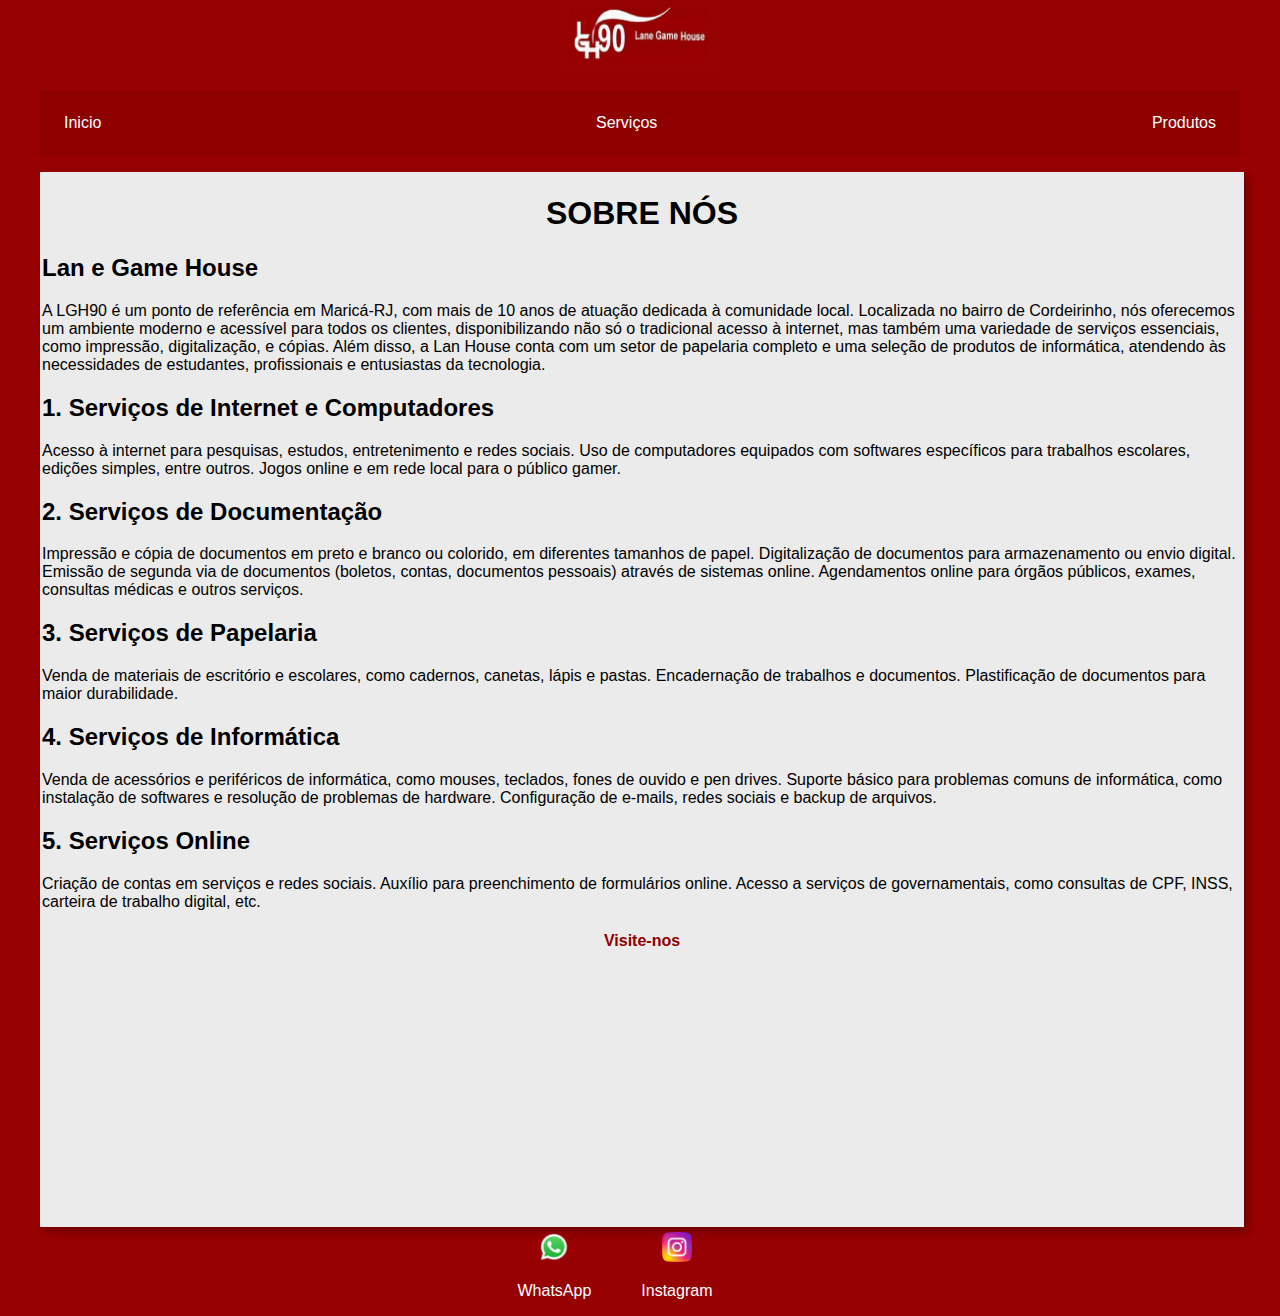
<file: index.html>
<!DOCTYPE html>
<html lang="pt-br">

<head>
    <meta charset="UTF-8">
    <meta name="viewport" content="width=device-width, initial-scale=1.0">
    <title>LGH 90</title>
    <link rel="stylesheet" href="index.css" />
</head>

<body>
    <div class="cont">
    <header>
        <div class="center">
            <img src="./img/lgh.png" alt="Logo da Empresa" class="logo">
        </div>
    </header>

    <nav>
        <ul>
            <li>
                <a href="index.html">Inicio</a> 
            </li>
            <li>
                <a href="servicos.html">Serviços</a> 
            </li>
            <li>
                <a href="produtos.html">Produtos</a> 
            </li>
        </ul>
    </nav>

    <main> 
        <h1>SOBRE NÓS</h1>
        <h2>Lan e Game House</h2>
        <p>A LGH90 é um ponto de referência em Maricá-RJ, com mais de 10 anos de atuação dedicada à comunidade local. Localizada no bairro de Cordeirinho, nós oferecemos um ambiente moderno e acessível para todos os clientes, disponibilizando não só o tradicional acesso à internet, mas também uma variedade de serviços essenciais, como impressão, digitalização, e cópias. Além disso, a Lan House conta com um setor de papelaria completo e uma seleção de produtos de informática, atendendo às necessidades de estudantes, profissionais e entusiastas da tecnologia.</p>
        <h2>1. Serviços de Internet e Computadores</h2>
        <p>Acesso à internet para pesquisas, estudos, entretenimento e redes sociais.
            Uso de computadores equipados com softwares específicos para trabalhos escolares, edições simples, entre outros.
            Jogos online e em rede local para o público gamer.
        </p>
        <h2>2. Serviços de Documentação</h2>
        <p>Impressão e cópia de documentos em preto e branco ou colorido, em diferentes tamanhos de papel.
            Digitalização de documentos para armazenamento ou envio digital.
            Emissão de segunda via de documentos (boletos, contas, documentos pessoais) através de sistemas online.
            Agendamentos online para órgãos públicos, exames, consultas médicas e outros serviços.
        </p>
        <h2>3. Serviços de Papelaria</h2>
        <p>Venda de materiais de escritório e escolares, como cadernos, canetas, lápis e pastas.
            Encadernação de trabalhos e documentos.
            Plastificação de documentos para maior durabilidade.</p>
        <h2>4. Serviços de Informática</h2>
        <p>Venda de acessórios e periféricos de informática, como mouses, teclados, fones de ouvido e pen drives.
            Suporte básico para problemas comuns de informática, como instalação de softwares e resolução de problemas de hardware.
            Configuração de e-mails, redes sociais e backup de arquivos.</p>
        <h2>5. Serviços Online</h2>
        <p>Criação de contas em serviços e redes sociais.
            Auxílio para preenchimento de formulários online.
            Acesso a serviços de governamentais, como consultas de CPF, INSS, carteira de trabalho digital, etc.</p>
        
        
        <h4 class="map">Visite-nos</h3>
        <!-- Código do iframe para incorporar o mapa -->
        <center><iframe src="https://www.google.com/maps/embed?pb=!1m14!1m8!1m3!1d8247.60576100722!2d-42.759265295238436!3d-22.954251177508755!3m2!1i1024!2i768!4f13.1!3m3!1m2!1s0x99f1d0cdb40a75%3A0x4add11e2ee2b111d!2sLan%20e%20Game%20House%20da%20Rua%2090!5e0!3m2!1spt-BR!2sbr!4v1730241769670!5m2!1spt-BR!2sbr" 
                width="400" 
                height="250" 
                style="border:0;" 
                allowfullscreen="" 
                loading="lazy" 
                referrerpolicy="no-referrer-when-downgrade">
        </iframe>
    </main>

    <footer>
        <a href="">
            <img src="./img/wpp.png" alt="Logo WHATSAPP">
            <p>WhatsApp</p>
        </a>
        <a href="https://www.instagram.com/lgh.90?utm_source=ig_web_button_share_sheet&igsh=ZDNlZDc0MzIxNw==" target="_blank" rel="noopener noreferrer">
            <img src="./img/ig.png" alt="Logo INSTAGRAM">
            <p>Instagram</p>
        </a>
    </footer>
    </div>
</body>
</html>

<!--"https://www.instagram.com/lgh.90?utm_source=ig_web_button_share_sheet&igsh=ZDNlZDc0MzIxNw=="-->
</file>
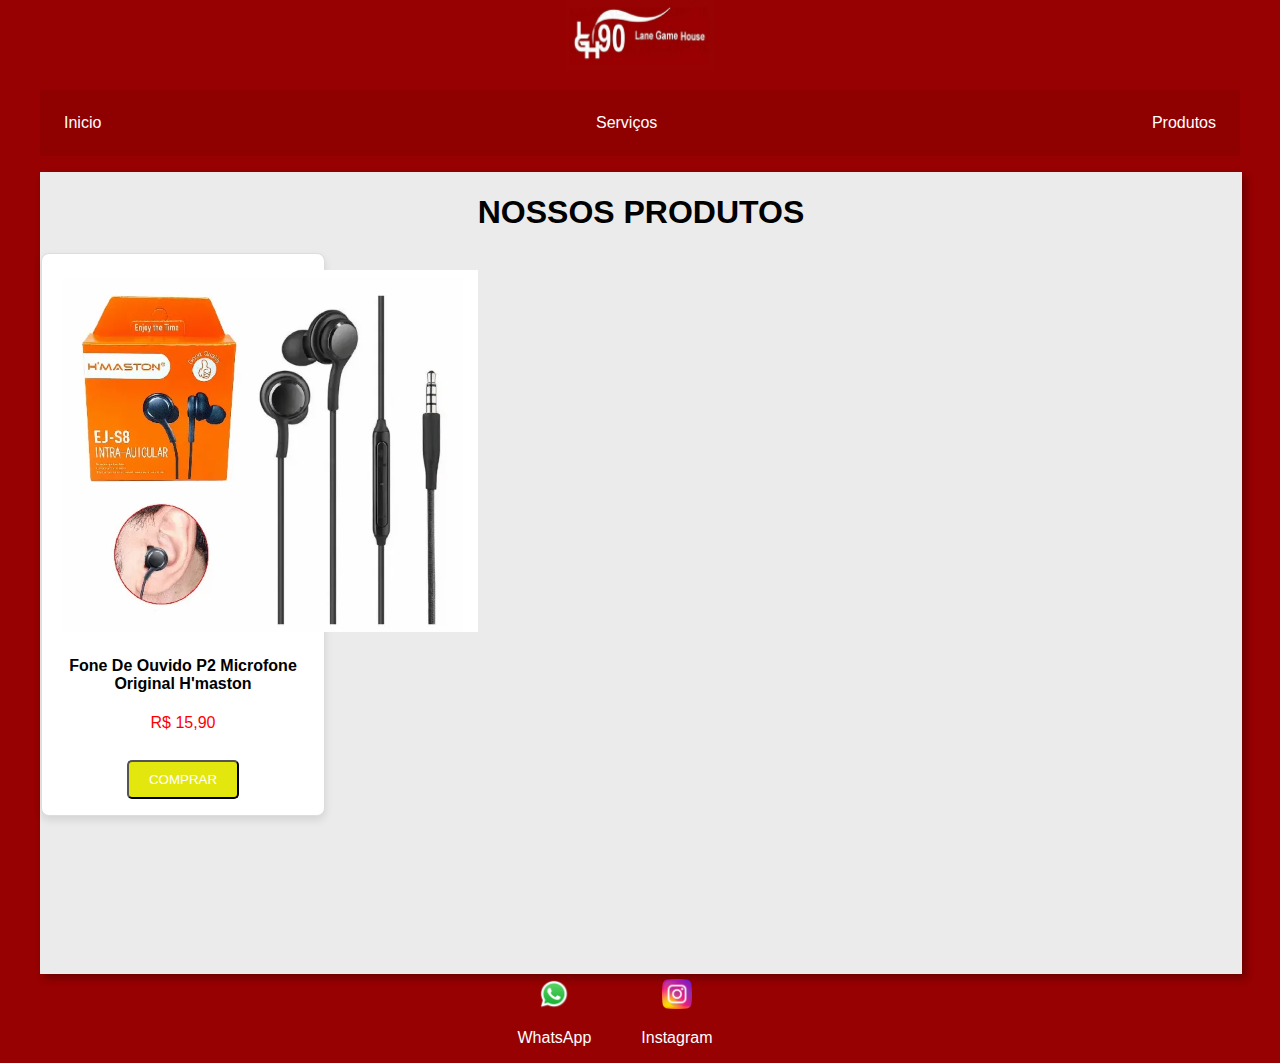
<file: produtos.html>
<!DOCTYPE html>
<html lang="en">

<head>
    <meta charset="UTF-8">
    <meta name="viewport" content="width=device-width, initial-scale=1.0">
    <title>Produtos</title>
    <link rel="stylesheet" href="produtos.css"/>
</head>

<body>
    <div class="cont">
    <header>
        <div class="center">
            <img src="./img/lgh.png" alt="Logo da Empresa" class="logo">
        </div>
    </header>

    <nav>
        <ul>
            <li>
                <a href="index.html">Inicio</a>
            </li>
            <li>
                <a href="servicos.html">Serviços</a>
            </li>
            <li>
                <a href="produtos.html">Produtos</a>
            </li>
        </ul>
    </nav>

    <main>
        <h1>NOSSOS PRODUTOS</h1>
        <div class="boxprodutos">
        <a href="fone.html">
            <img src="./img/fone.png" alt="FONE H'MASTON" class="">
            <h4>Fone De Ouvido P2 Microfone Original H'maston</h4>
            <p>R$ 15,90</p>
            <button>COMPRAR</button>
        </a>
        </div>
    </main>

    <footer>
        <a href="">
            <img src="./img/wpp.png" alt="Logo WHATSAPP">
            <p>WhatsApp</p>
        </a>
        <a href="https://www.instagram.com/lgh.90?utm_source=ig_web_button_share_sheet&igsh=ZDNlZDc0MzIxNw==" target="_blank" rel="noopener noreferrer">
            <img src="./img/ig.png" alt="Logo INSTAGRAM">
            <p>Instagram</p>
        </a>
    </footer>
    </div>
</body>
</html>
</file>
<file: index.css>
body {
    color: #ffffff;
    background-color: #970102;
    font-family: Arial, Helvetica, sans-serif;
    margin: 0;
}

.center {
    text-align: center;
}

.logo {
    max-width: 100%; /* Garante que a imagem não ultrapasse o tamanho da tela */
    height: 70px;    /* Mantém a proporção */
}

.end {
    font-size: 15px;
    color: #e9e9e9;
}

nav {
    background-color: #8f0000;
}

ul {
    display: flex;
    justify-content: space-between;
    list-style-type: none;
    text-decoration: none;
    padding: 16px;
}

li {
    padding: 8px;
}

a {
    color:white;
    text-decoration: none;
}

.map {
    color:#8f0000;
    text-align: center;
}

main {
    width: 100%;
    height: 100%;
    background-color: #ebebeb;
    margin-top: 0px;
    margin-left: auto;
    margin-right: auto;
    box-shadow: 4px 4px 8px rgba(0,0,0, 0.30);
    padding: 2px;
}

main h1 {
    color: #000;
    text-align: center;
}

main h2 {
    color: #000;
}

main h3 {
    color:#000;
}

main p {
    color: #000;
}

footer img {
    width: 30px;
    height: 30px;
}

footer {
    display: flex;
    justify-content: center;
    text-align: center;
}

footer a{
    margin-right: 50px;
    margin-top: 5px;
}

.cont {
    padding: 0px 40px;
}

nav a:hover {
    color: #fbff00;
    font-weight: bold;
}
</file>
<file: produtos.css>
body {
    color: #ffff;
    background-color: #970102;
    font-family: Arial, Helvetica, sans-serif;
    margin: 0;
}

.center {
    text-align: center;
}

.logo {
    max-width: 100%; /* Garante que a imagem não ultrapasse o tamanho da tela */
    height: 70px;    /* Mantém a proporção */
}

.end {
    font-size: 15px;
    color: #e9e9e9;
}

nav {
    background-color: #8f0000;
}

ul {
    display: flex;
    justify-content: space-between;
    list-style-type: none;
    text-decoration: none;
    padding: 16px;
}

li {
    padding: 8px;
}

a {
    color:white;
    text-decoration: none;
}

main {
    width: 100%;
    height: 800px;
    background-color: #ebebeb;
    margin-top: 0px;
    margin-left: auto;
    margin-right: auto;
    box-shadow: 4px 4px 8px rgba(0,0,0, 0.30);
    padding: 1px;
}


main h1 {
    color: #000000;
    text-align: center;
}

main h2 {
    color: #000;
}

main h3 {
    color:#000;
}

main h4 {
    color:#000;
}

main p {
    color: #ff0000;
}

footer img {
    width: 30px;
    height: 30px;
}

footer {
    display: flex;
    justify-content: center;
    text-align: center;
}

footer a{
    margin-right: 50px;
    margin-top: 5px;
}

.cont {
    padding: 0px 40px;
}

nav a:hover {
    color: #fbff00;
    font-weight: bold;
}

.boxprodutos {
    width: 250px;
    border: 1px solid #ddd;
    border-radius: 8px;
    padding: 16px;
    text-align: center;
    box-shadow: 0 4px 8px rgba(0, 0, 0, 0.1);
    transition: transform 0.3s;
    background-color: #fff;
}

main button {
    display: inline-block;
    margin-top: 12px;
    padding: 10px 20px;
    background-color: #e4e70d;
    color: white;
    text-decoration: none;
    border-radius: 5px;
    transition: background-color 0.3s;
}

main button:hover {
    background-color: #4bb929;
}
</file>
